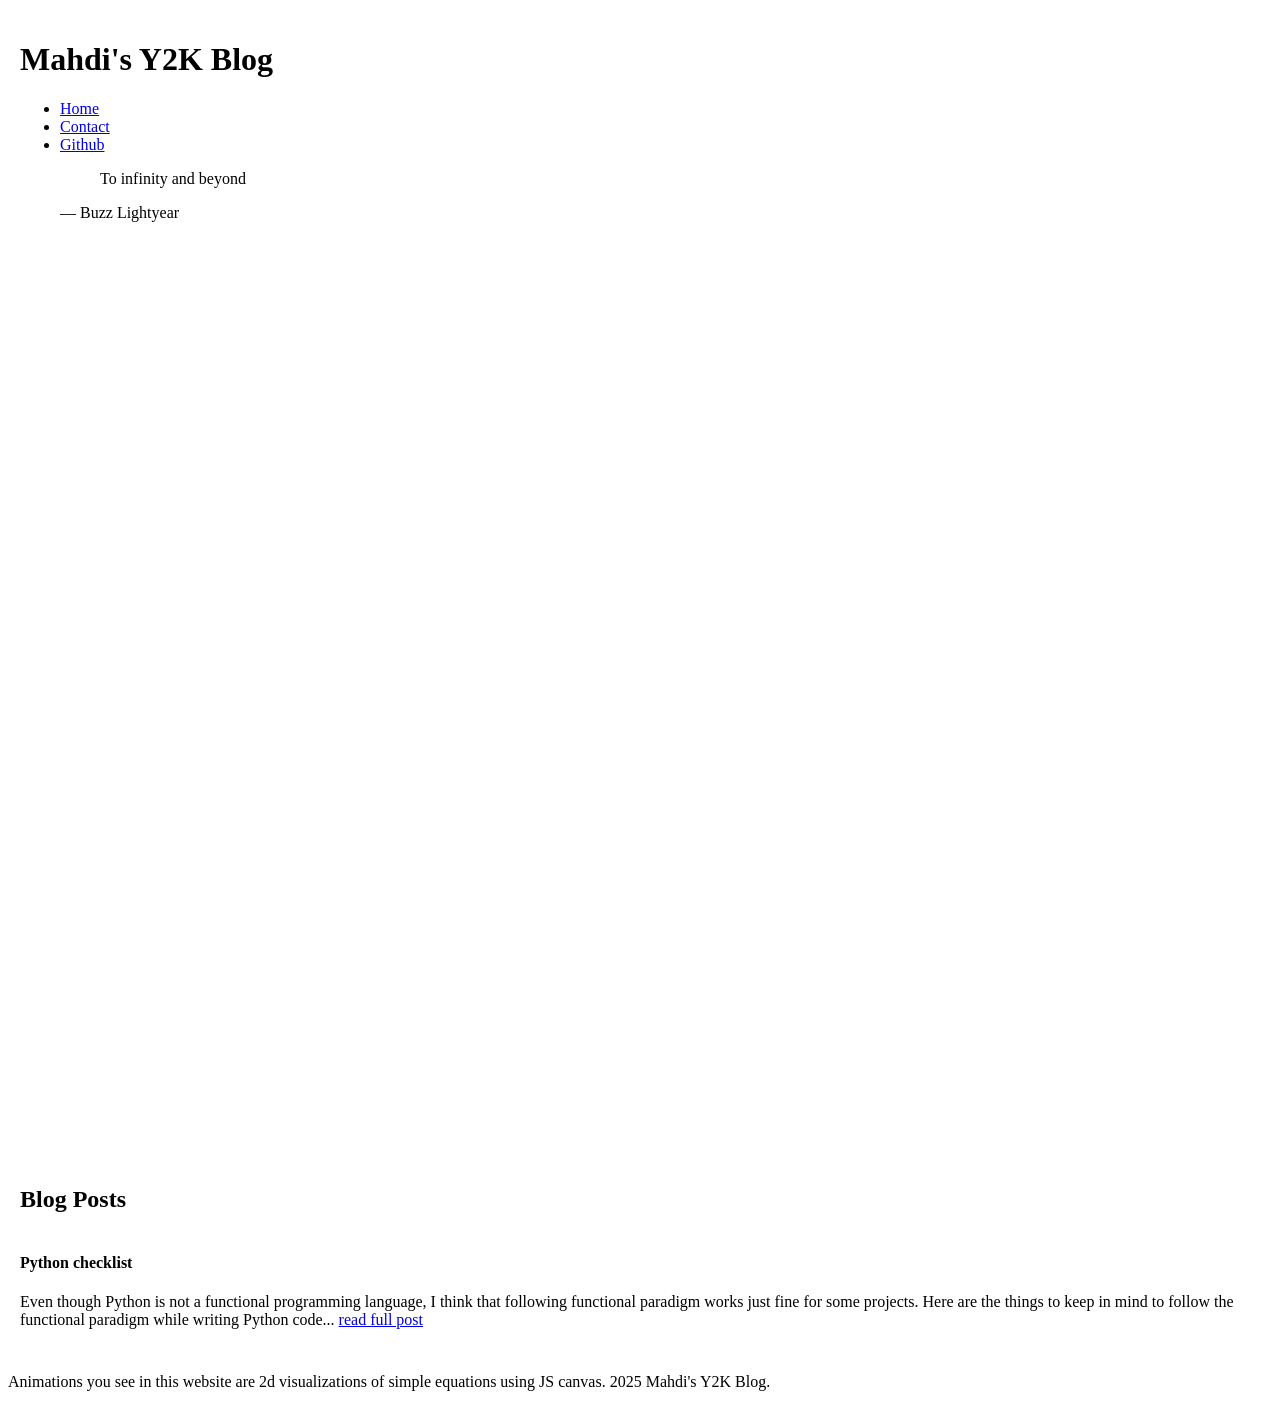
<file: index.html>
<!DOCTYPE html>
<html lang="en">
<head>
    <meta charset="UTF-8">
    <meta name="viewport" content="width=device-width, initial-scale=1.0">
    <title>Mahdi's Y2K Blog</title>
</head>
<body>
    <header style="padding: .75em;">
        <h1>Mahdi's Y2K Blog</h1>
        <nav>
            <ul>
                <li><a href="./index.html">Home</a></li>
                <li><a href="mailto:em.habibi@hotmail.com">Contact</a></li>
                <li><a href="https://github.com/ma-habibi">Github</a></li>
            </ul>
        </nav>

        <div>
          <figure>
            <blockquote>
              <p>To infinity and beyond</p>
            </blockquote>
            <figcaption>— Buzz Lightyear </figcaption>
          </figure>
        </div>
    </header>

    <canvas style="z-index=-1;"></canvas>

    <main class="container my-5 text-white">
        <div style="display: grid; padding: .75em">
            <h2>Blog Posts</h2>
            <div>
                <div>
                    <div>
                        <h4>Python checklist</h4>
                        <p>
                        Even though Python is not a functional programming language,
                        I think that following functional paradigm works just fine for some projects.
                        Here are the things to keep in mind to follow the functional paradigm while writing Python code...
                        <a href="./pythonWiki.html">read full post</a>
                        </p>
                    </div>
                </div>
            </div>
        </div>
    </main>
        <script>
          // set up canvas
          let canvas = document.querySelector("canvas");
          let ctx = canvas.getContext("2d");
          let width = canvas.width = window.innerWidth;
          let height = canvas.height = window.innerHeight;
          
          // Set up amplitude range
          const MIN_AMP = 100;
          const MAX_AMP = 200;
          function randAmp() {
            return (100 + (Math.random() * 200));
          }
          
          // Set up phase shift (theta) range
          const MAX_SHIFT = 180;
          function randShift() {
            return Math.random() * MAX_SHIFT;
          }
          
          let sins = [
            {
              "f": 0.001,
              "C": randAmp()/2,
              "theta": randShift(),
            },
            {
              "f": Math.random() * 100,
              "C": randAmp(),
              "theta": randShift(),
            },
            {
              "f": Math.random() / 100,
              "C": randAmp(),
              "theta": randShift(),
            },
          ]
          
          let inc;
          // max and min frequency
          const MIN_FREQ = 0.0009
          const MAX_FREQ = 0.05
          
          /* change frequency while keep normilize */
          function updateFrequencies() {
            
            // keep normalize
            for (let i = 0; i < sins.length; i++) {
              if (sins[i].f >= MAX_FREQ)
                inc = false;
              if (sins[i].f < MIN_FREQ)
                inc = true;
              // change
              sins[i].f += inc? (0.00001): (-0.00001);
            }
          }
          
          const draw = () => {
            // clear and set
            ctx.fillStyle = "rgba(0,0,0,0.05)";
            ctx.fillRect(0, 0, width, height);
            ctx.fillStyle = "#0000FF";
          
            updateFrequencies()
          
            // evaluate and draw each pixel (1on1 rect)
            for (let t = 1.0; t < 2000; t += 0.1) {
              j = 1.0;
              for (let i = 0; i < sins.length; i++) {
                j += sins[i].C * Math.sin(
                  2.0 * Math.PI * (sins[i].f * t)) + sins[i].theta
              }
          
              // draw
              ctx.fillRect(t, height/2 + j, 1, 1);
            }
          
          }
          
          function main() {
              inc = true;
              y = height/2;
              console.log(sins)
          
              setInterval(draw, 20);

              if (!window.matchMedia("(max-width: 768px)").matches)
                  window.addEventListener("resize", () => location.reload());
          }
          
          main()
        </script>
        <footer>
        <p>Animations you see in this website are 2d visualizations of simple equations using JS canvas. 2025 Mahdi's Y2K Blog. </p>
</body>
</html>
</file>
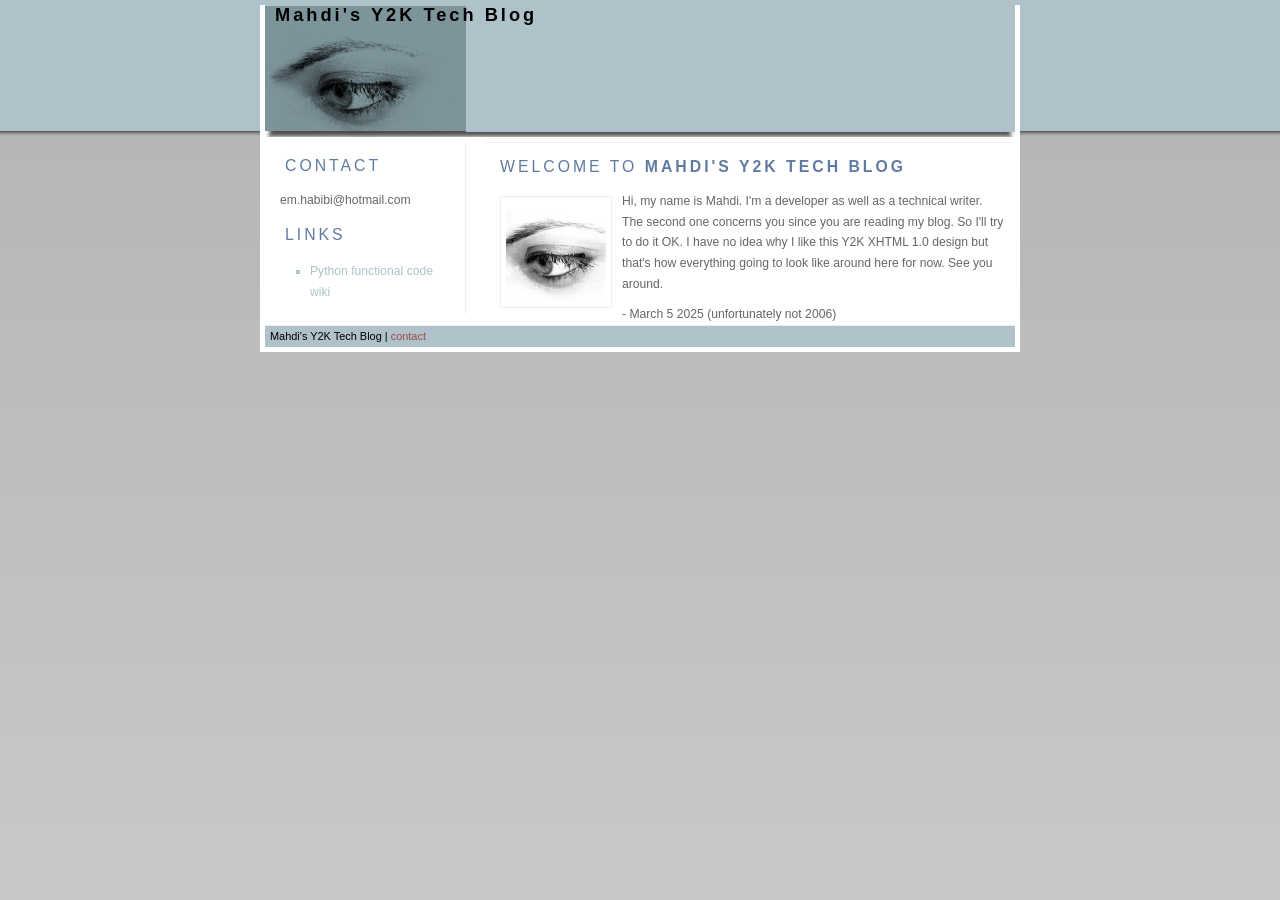
<file: y2k/index.html>
<!DOCTYPE html PUBLIC "-//W3C//DTD XHTML 1.0 Transitional//EN" "http://www.w3.org/TR/xhtml1/DTD/xhtml1-transitional.dtd">
<html xmlns="http://www.w3.org/1999/xhtml">
<head>
<title>Mahdi's Y2K Tech Blog</title>
<meta http-equiv="Content-Type" content="text/html; charset=iso-8859-1" />
<link href="style.css" rel="stylesheet" type="text/css" />
</head>
<body>
<div id="banner">
  <h1>Mahdi's Y2K Tech Blog</h1>
</div>
<div id="container">
  <div id="sidebar">
    <h2>Contact</h2>
    <p>em.habibi@hotmail.com</p>
    <h2>Links</h2>
    <ul id="navlist">
      <li><a href="./pythonWiki.html">Python functional code wiki</a></li>
    </ul>
  </div>
  <div id="content">
    <h2>Welcome to <span style="font-weight: bold;"> Mahdi's Y2K Tech Blog</span></h2>
    <img class="imgleft" src="images/blank.jpg" alt="blank" title="blank"/>
    <p>
    Hi, my name is Mahdi. I'm a developer as well as a technical writer. The second one concerns you since you are
    reading my blog. So I'll try to do it OK. I have no idea why I like this Y2K XHTML 1.0 design but that's how everything
    going to look like around here for now.
    See you around.
    </p>
    - March 5 2025 (unfortunately not 2006)
  </div>
  <div id="footer"> Mahdi's Y2K Tech Blog | <a href="mailto:em.habibi@hotmail.com">contact</a> </div>
</div>
</body>
</html>
</file>
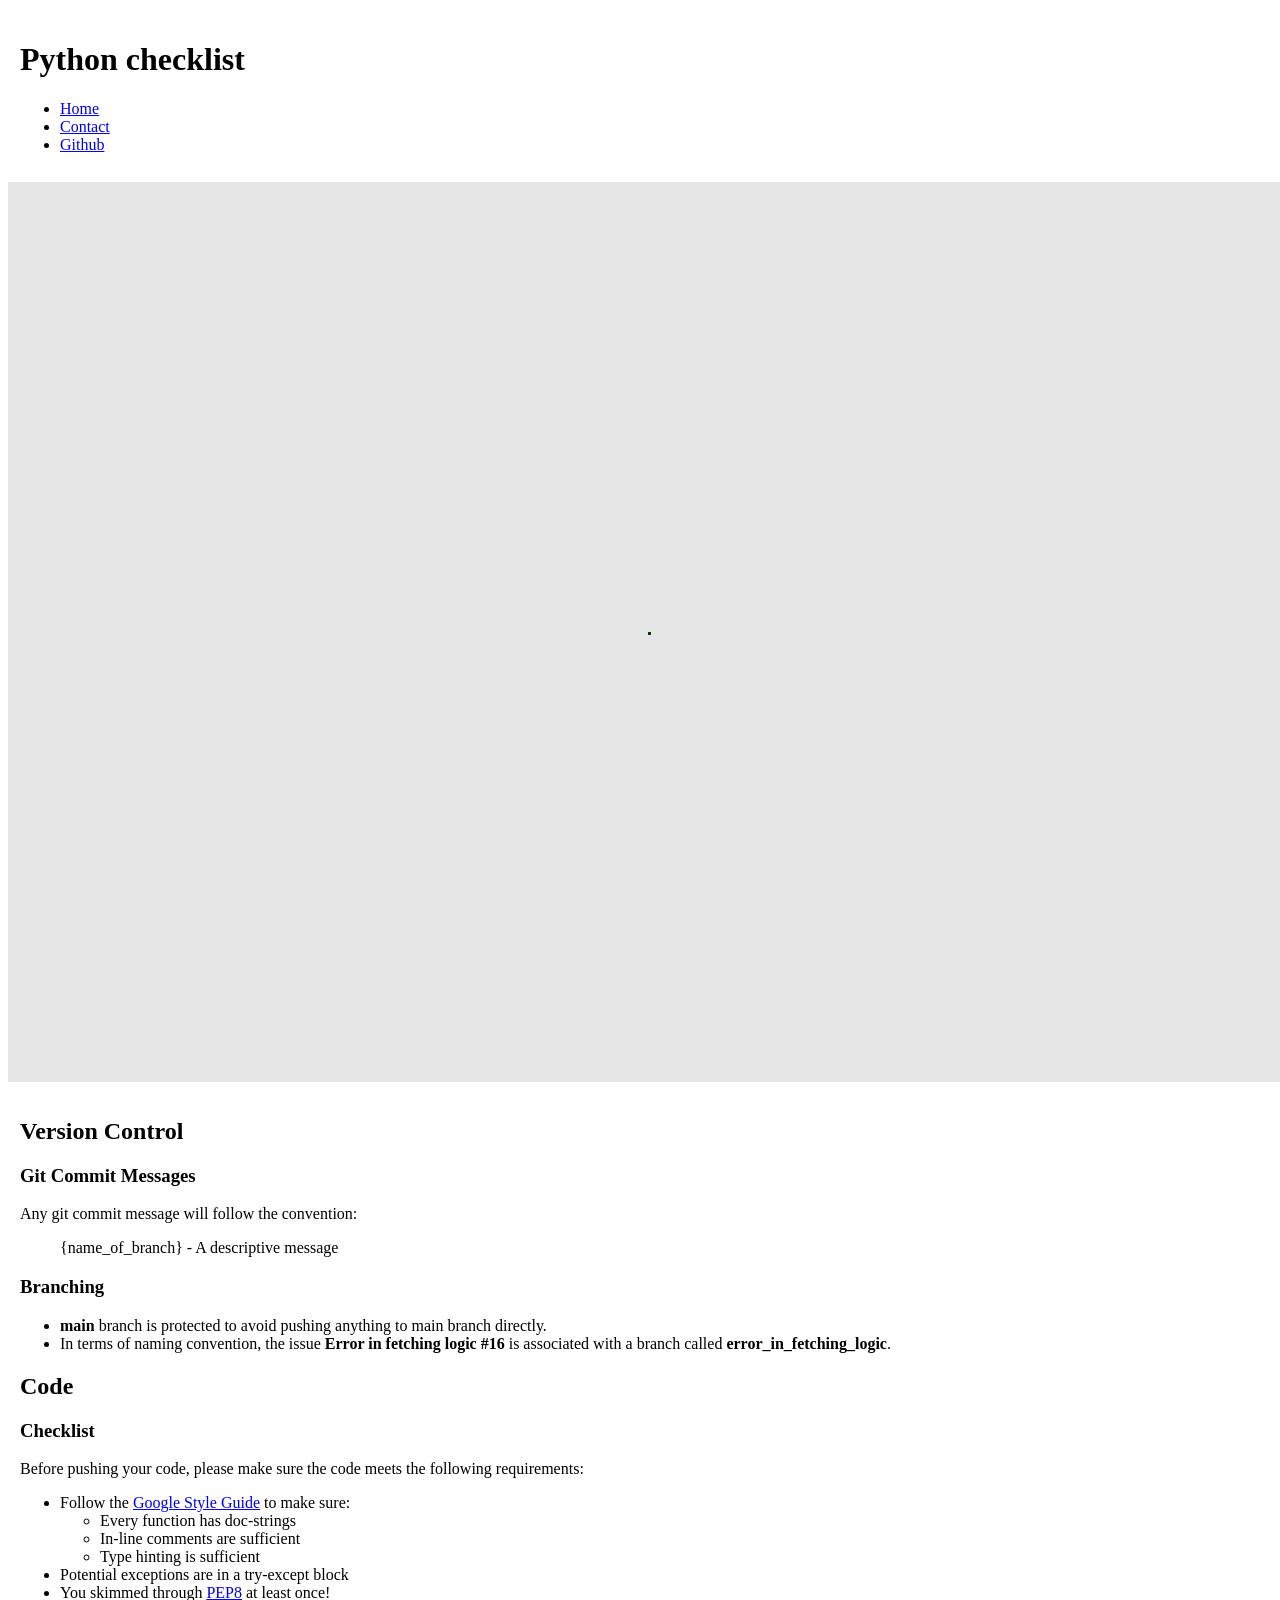
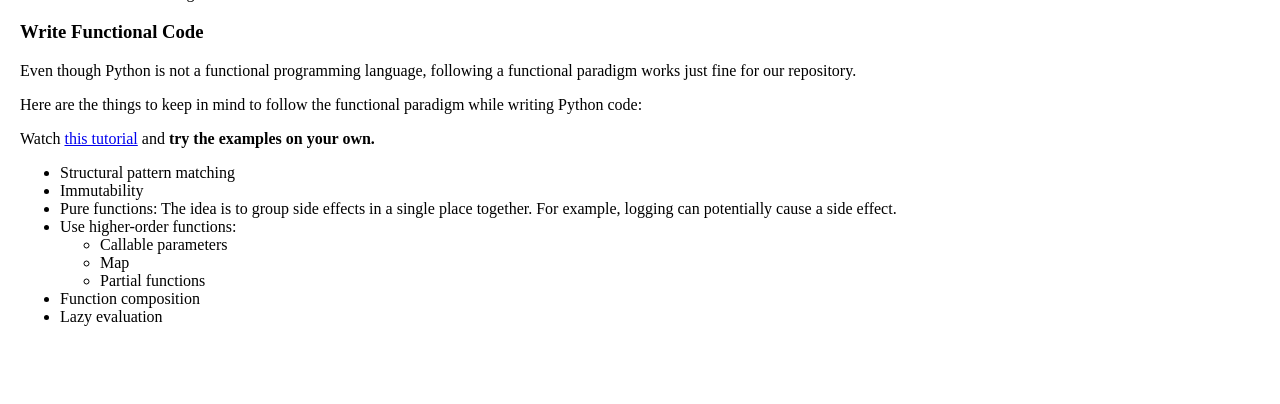
<file: pythonWiki.html>
<!DOCTYPE html>
<html lang="en">
<head>
    <meta charset="UTF-8">
    <meta name="viewport" content="width=device-width, initial-scale=1.0">
    <title>Mahdi's Y2K Blog</title>
</head>
<body>
    <header style="padding: .75em;">
        <h1>Python checklist</h1>
        <nav>
            <ul>
                <li><a href="./index.html">Home</a></li>
                <li><a href="mailto:em.habibi@hotmail.com">Contact</a></li>
                <li><a href="https://github.com/ma-habibi">Github</a></li>
            </ul>
        </nav>
    </header>

    <canvas style="z-index=-1;"></canvas>
    <main style="padding: .75em;">
        <div>
          <h2>Version Control</h2>
          <h3>Git Commit Messages</h3>
          <p>Any git commit message will follow the convention:</p>
          <blockquote>
              <p>{name_of_branch} - A descriptive message</p>
          </blockquote>
          
          <h3>Branching</h3>
          <ul>
            <li>
                <b>main</b> branch is protected to avoid pushing anything to main branch directly.
            </li>
            <li>
                In terms of naming convention, the issue <b>Error in fetching logic #16</b> is associated with a branch called <b>error_in_fetching_logic</b>.
            </li>
            </li>
          </ul>
          
          <h2>Code</h2>
          <h3>Checklist</h3>
          <p>Before pushing your code, please make sure the code meets the following requirements:</p>
          <ul>
              <li>Follow the <a href="https://google.github.io/styleguide/pyguide.html">Google Style Guide</a> to make sure:
                  <ul>
                      <li>Every function has doc-strings</li>
                      <li>In-line comments are sufficient</li>
                      <li>Type hinting is sufficient</li>
                  </ul>
              </li>
              <li>Potential exceptions are in a try-except block</li>
              <li>You skimmed through <a href="https://peps.python.org/pep-0008/">PEP8</a> at least once!</li>
          </ul>
          
          <h3>Write Functional Code</h3>
          <p>Even though Python is not a functional programming language, following a functional paradigm works just fine for our repository.</p>
          <p>Here are the things to keep in mind to follow the functional paradigm while writing Python code:</p>
          <p>Watch <a href="https://www.youtube.com/watch?v=Rp9Ha0rVM1w&t=929s&ab_channel=ArjanCodes">this tutorial</a> and <strong>try the examples on your own.</strong></p>
          
          <ul>
              <li>Structural pattern matching</li>
              <li>Immutability</li>
              <li>Pure functions: The idea is to group side effects in a single place together. For example, logging can potentially cause a side effect.</li>
              <li>Use higher-order functions:
                  <ul>
                      <li>Callable parameters</li>
                      <li>Map</li>
                      <li>Partial functions</li>
                  </ul>
              </li>
              <li>Function composition</li>
              <li>Lazy evaluation</li>
          </ul>
        </div>
    </main>
        
    <script>
      // Initialize canvas
      let canvas = document.querySelector("canvas");
      let ctx = canvas.getContext("2d");
      let width = canvas.width = window.innerWidth;
      let height = canvas.height = window.innerHeight;
      
      // Map class
      class Map {
          constructor(w, h) {
              this.width = w;
              this.height = h;
              this.initAnimation();
          }
      
          initAnimation() {
              // Initialize variables
              this.maxSpiral = this.height / 1000.0;
              this.dt = 0.005; // Step: tf - ti
              this.amp = 1.0;
              this.rotate = false;
              this.rotated = 0.0;
              this.resizeDir = false;
              this.dResize = 1.0;
              this.dRotate = 0.005;
              this.minResize = this.height / 1000.0;
              this.maxResize = this.height;
          }
      
          putNextFrameVars() {
              // Stop rotation, start resize
              if (this.rotated >= Math.PI)
                  this.rotate = false;
      
              if (this.rotate) {
                  this.rotated += this.dRotate; // Rotate
              } else {
                  // Resize
                  this.maxSpiral += (this.resizeDir) ? this.dResize : -this.dResize;
      
                  // Set direction
                  if (this.maxSpiral >= this.maxResize) {
                      this.resizeDir = false;
                      this.rotated = 0.0;
                      this.rotate = true;
                  }
                  if (this.maxSpiral <= this.minResize) {
                      this.resizeDir = true;
                  }
              }
          }
      
          drawMap(ctx) {
              let t, x_offset, y_offset;
      
              // Get the spiral in the middle
              x_offset = this.width / 2.0;
              y_offset = this.height / 2.0;
      
              // Update animation variables
              this.putNextFrameVars();
      
              // Clear canvas with a fade effect
              ctx.fillStyle = "rgba(0, 0, 0, 0.05)";
              ctx.fillRect(0, 0, this.width, this.height);
      
              // Set drawing color
              ctx.fillStyle = "#133700";
      
              // Draw spiral
              for (t = 0.0; t < this.maxSpiral; t += this.dt) {
                  ctx.fillRect(
                      x_offset + this.amp * (t * Math.cos(t + this.rotated)),
                      y_offset + this.amp * (t * Math.sin(t)),
                      2, 2
                  );
              }
          }
      }
      
      // Create map object
      let map = new Map(width, height);
      
      function animate() {
          // Redraw the spiral in the next frame
          map.drawMap(ctx);
          requestAnimationFrame(animate);
      }
      
      // Start animation loop
      animate();
      
      // Reload on window resize
      if (!window.matchMedia("(max-width: 768px)").matches)
        window.addEventListener("resize", () => location.reload());

    </script>

    <footer>
    <p>Animations you see in this website are 2d visualizations of simple equations using JS canvas. 2025 Mahdi's Y2K Blog. </p>
    </footer>

</body>
</html>
</file>
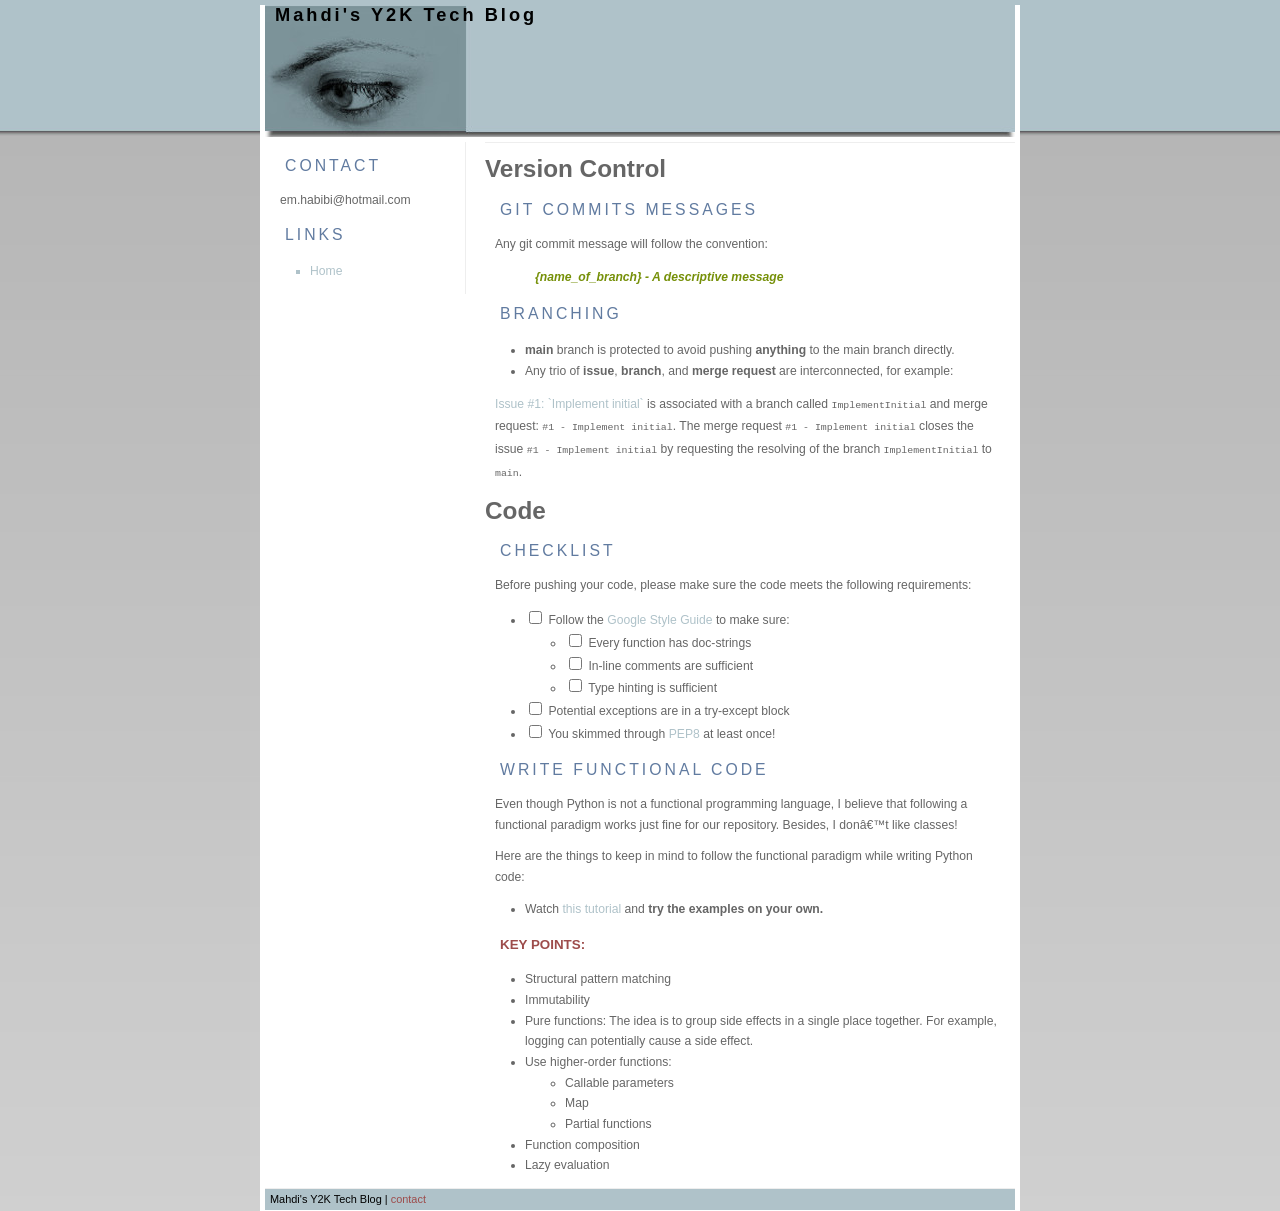
<file: y2k/pythonWiki.html>
<!DOCTYPE html PUBLIC "-//W3C//DTD XHTML 1.0 Transitional//EN" "http://www.w3.org/TR/xhtml1/DTD/xhtml1-transitional.dtd">
<html xmlns="http://www.w3.org/1999/xhtml">
<head>
<title>Mahdi's Y2K Tech Blog</title>
<meta http-equiv="Content-Type" content="text/html; charset=iso-8859-1" />
<link href="style.css" rel="stylesheet" type="text/css" />
</head>
<body>
<div id="banner">
  <h1>Mahdi's Y2K Tech Blog</h1>
</div>
<div id="container">
  <div id="sidebar">
    <h2>Contact</h2>
    <p>em.habibi@hotmail.com</p>
    <h2>Links</h2>
    <ul id="navlist">
      <li><a href="./index.html">Home</a></li>
    </ul>
  </div>
  <div id="content">
    <h1>Version Control</h1>

    <h2>Git Commits Messages</h2>
    <p>Any git commit message will follow the convention:</p>
    <blockquote>
        <p><strong>{name_of_branch} - A descriptive message</strong></p>
    </blockquote>

    <h2>Branching</h2>
    <ul>
        <li><strong>main</strong> branch is protected to avoid pushing <strong>anything</strong> to the main branch directly.</li>
        <li>Any trio of <strong>issue</strong>, <strong>branch</strong>, and <strong>merge request</strong> are interconnected, for example:</li>
    </ul>
    <p>
        <a href="https://github.com/JoyDom-org/JoyDom/issues/1">Issue #1: `Implement initial`</a> is associated with a branch called <code>ImplementInitial</code> and merge request: <code>#1 - Implement initial</code>. 
        The merge request <code>#1 - Implement initial</code> closes the issue <code>#1 - Implement initial</code> by requesting the resolving of the branch <code>ImplementInitial</code> to <code>main</code>.
    </p>

    <h1>Code</h1>

    <h2>Checklist</h2>
    <p>Before pushing your code, please make sure the code meets the following requirements:</p>
    <ul class="checklist">
        <li>
            <input type="checkbox" id="google-style">
            <label for="google-style">Follow the <a href="https://google.github.io/styleguide/pyguide.html" target="_blank">Google Style Guide</a> to make sure:</label>
            <ul>
                <li>
                    <input type="checkbox" id="docstrings">
                    <label for="docstrings">Every function has doc-strings</label>
                </li>
                <li>
                    <input type="checkbox" id="comments">
                    <label for="comments">In-line comments are sufficient</label>
                </li>
                <li>
                    <input type="checkbox" id="type-hinting">
                    <label for="type-hinting">Type hinting is sufficient</label>
                </li>
            </ul>
        </li>
        <li>
            <input type="checkbox" id="try-except">
            <label for="try-except">Potential exceptions are in a try-except block</label>
        </li>
        <li>
            <input type="checkbox" id="pep8">
            <label for="pep8">You skimmed through <a href="https://peps.python.org/pep-0008/" target="_blank">PEP8</a> at least once!</label>
        </li>
    </ul>

    <h2>Write Functional Code</h2>
    <p>Even though Python is not a functional programming language, I believe that following a functional paradigm works just fine for our repository. Besides, I don’t like classes!</p>
    <p>Here are the things to keep in mind to follow the functional paradigm while writing Python code:</p>
    <ul>
        <li>Watch <a href="https://www.youtube.com/watch?v=Rp9Ha0rVM1w&t=929s&ab_channel=ArjanCodes" target="_blank">this tutorial</a> and <strong>try the examples on your own.</strong></li>
    </ul>

    <h3>Key Points:</h3>
    <ul>
        <li>Structural pattern matching</li>
        <li>Immutability</li>
        <li>Pure functions: The idea is to group side effects in a single place together. For example, logging can potentially cause a side effect.</li>
        <li>Use higher-order functions:
            <ul>
                <li>Callable parameters</li>
                <li>Map</li>
                <li>Partial functions</li>
            </ul>
        </li>
        <li>Function composition</li>
        <li>Lazy evaluation</li>
    </ul>
  </div>
  <div id="footer"> Mahdi's Y2K Tech Blog | <a href="mailto:em.habibi@hotmail.com">contact</a> </div>
</div>
</body>
</html>
</file>
<file: y2k/style.css>
body {
margin : 0;
padding : 0;
font : 76% "Trebuchet MS", verdana, tahoma, arial, sans-serif;
line-height : 1.7em;
background : #afc2c9 url(images/bg.jpg) repeat-x;
color : #555;
}
#container {
width : 750px;
margin : 0 auto;
border : 5px solid #fff;

text-align : left;
background : #fff;
color : #666;
}
			/*BANNER*/
#banner {
width : 750px;
height : 132px;
margin : 0 auto;
padding : 0;
border-left : 5px solid #fff;
border-right : 5px solid #fff;
background : #afc2c9 url(images/banner.jpg) no-repeat center;
color : #555;
}
#banner h1 {
margin : 5px 0 0 10px;
padding : 0;
font-size : 150%;
letter-spacing : 3px;
text-transform : none;
text-align : left;
background : transparent;
color : #000;
}
			/*TOPNAV*/
#navbar {
padding : 5px;
margin : 0 0 0 0;
height : 30px;
text-transform : uppercase;
letter-spacing: 3px;
}
#navdrop {
width : 530px;
margin : 10px 0 10px 200px;
padding : 0;
}
#navdrop li {
margin : 0;
padding : 0;
display : inline;
list-style-type : none;
}
#navdrop a:link, #navdrop a:visited {
background : inherit;
float : left;
padding : 10px 20px 0 20px;
text-decoration : none;
color : #333;
}
#navdrop a:link.active, #navdrop a:visited.active, #navdrop a:hover {
color : #4e6974;
background : url(images/arrow_down.gif) no-repeat top center;
}
			/*MAIN CONTENT*/
#content {
float : right;
width : 530px;
margin : 0;
padding : 0;
border-top: 1px solid #eee;
}
			/*SIDEBAR*/
#sidebar {
float : left;
width : 195px;
margin : 0;
padding-left : 5px;
border-right : 1px solid #eee;
}
			/*FOOTER*/
#footer {
clear : both;
margin : 0;
padding-left : 5px;
font-size : 0.9em;
text-align : left;
border-top : 1px solid #eee;
color : #000;
background : #AFC2C9;
}
#footer a:link, #footer a:visited {
color : #9d4c4b;
background : inherit;
text-decoration : none;
}
#footer a:hover {
color : #333;
background : inherit;
text-decoration : none;
}
			/*TYPOGRAPHY*/
p {
margin : 10px;
}
p strong {
color : #769009;
}
h2 {
margin : 10px 0 10px 10px;
padding : 5px;
font : normal 130% verdana, "Trebuchet MS", arial, sans-serif;
letter-spacing : 3px;
text-transform : uppercase;
background : inherit;
color : #617BA0;
}
h3 {
margin : 10px;
padding : 5px;
font : bold 110% verdana, "Trebuchet MS", arial, sans-serif;
text-transform : uppercase;
color : #9d4c4b;
background : inherit;
}
blockquote {
font-weight : bold;
font-style : italic;
color : #b29b35;
}
			/*LINKS*/
a {
text-decoration: none;
color : #AFC2C9;
background : inherit;
}
a:hover {
text-decoration: none;
color : #9d4c4b;
background :#AFC2C9;
}
#navlist a:link, #navlist a:visited {
color : #AFC2C9;
background : #fff;
text-decoration : none;
}
#navlist a:hover {
color : #9d4c4b;
background :#fff;
text-decoration : none;
}
#navlist li {
list-style-type : square;
background : inherit;
color : #AFC2C9;
margin : 0 15px 0 0;
padding : 0;
}
#navlist2 li {
list-style-type : circle;
background : inherit;
color : #AFC2C9;
margin : 0 15px 0 0;
padding : 0;
}
a img {
border : 0;
}
			/*IMAGES*/
.myborder {
border : 1px solid #eee;
margin : 15px 10px 10px 10px;
padding : 5px;
}
.imgleft {
float : left;
border : 1px solid #eee;
margin : 5px 10px 10px 15px;
padding : 5px;
}
			/*SCROLLBAR*/
div.scroll {
overflow : auto;
height : 13em;
width : 500px;
margin : 10px 0 20px 0;
padding : 5px;
font-size : 90%;
border : 1px solid #eee;
background : inherit;
color : #555;
}
</file>
